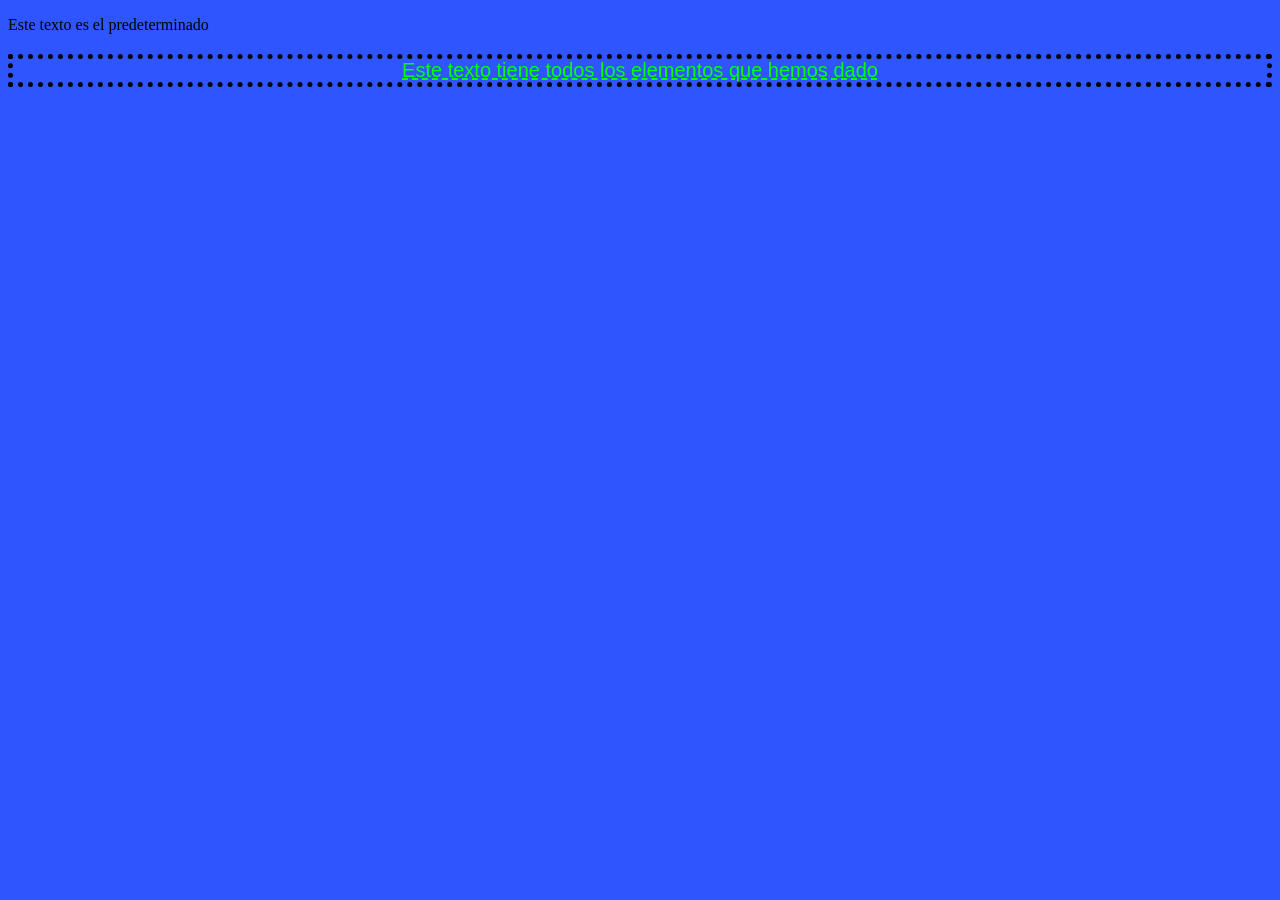
<file: PaginaMuestras/subpagina.html>
<!DOCTYPE html>
<html lang="en">
<head>
    <meta charset="UTF-8">
    <meta name="viewport" content="width=device-width, initial-scale=1.0">
    <title>Document</title>
    <link rel="stylesheet" href="subcss.css">
</head>
<body>
    <p>Este texto es el predeterminado</p>
    <p class="distinto">Este texto tiene todos los elementos que hemos dado</p>
    
</body>
</html>
</file>
<file: PaginaMuestras/subcss.css>
.distinto {
    color: rgb(0, 255, 13);
    font-family: Arial, Helvetica, sans-serif;
    font-size: 20px;
    text-align: center;
    text-decoration: underline dashed;
    border: 5px dotted black;
} body {
    background-color: rgb(46, 85, 255);
}
</file>
